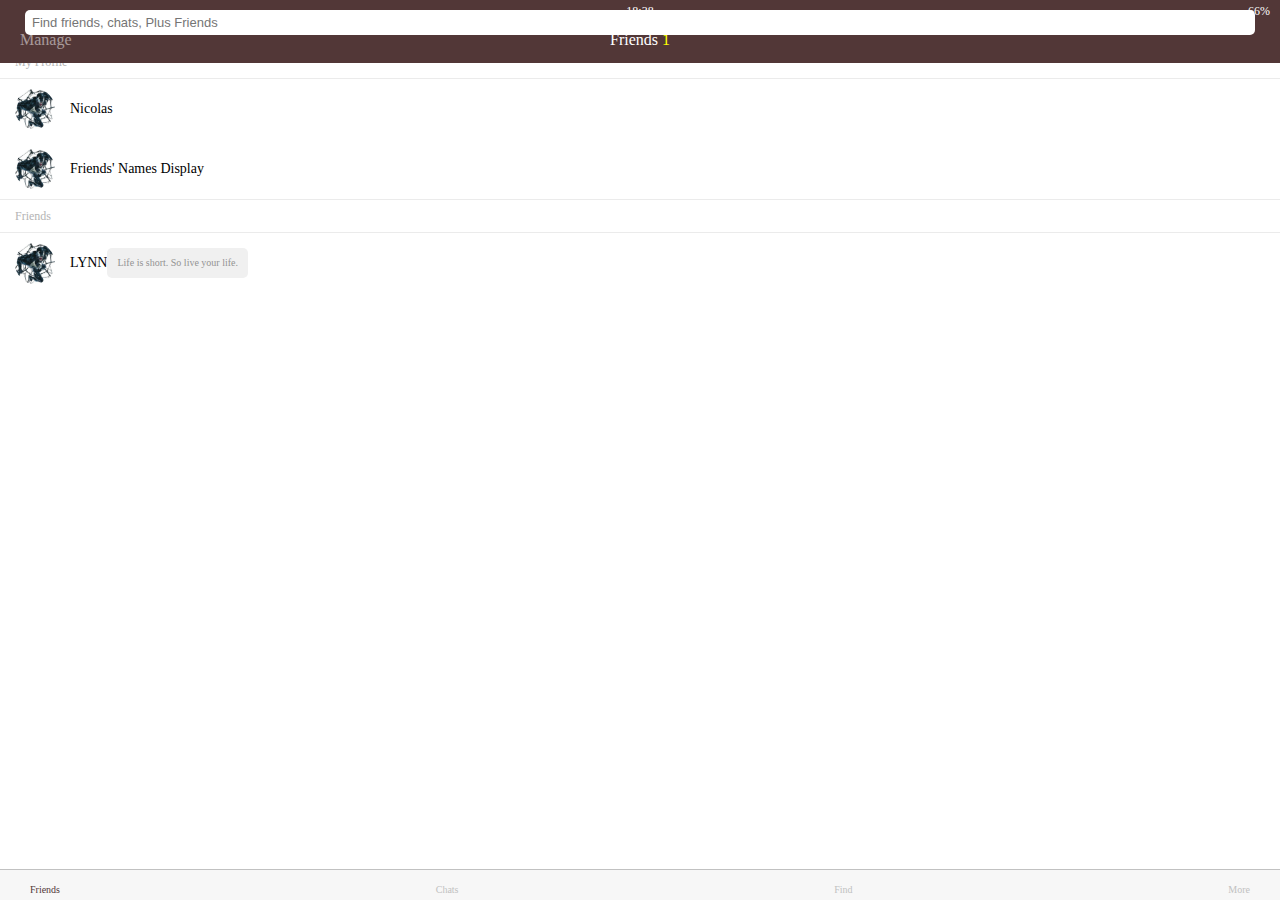
<file: index.html>
<!DOCTYPE html>
<html lang="en">
<head>
  <meta charset="UTF-8">
  <meta name="viewport" content="width=device-width, initial-scale=1.0">
  <meta http-equiv="X-UA-Compatible" content="ie=edge">
  <link rel="stylesheet" href="https://use.fontawesome.com/releases/v5.3.1/css/all.css" integrity="sha384-mzrmE5qonljUremFsqc01SB46JvROS7bZs3IO2EmfFsd15uHvIt+Y8vEf7N7fWAU" crossorigin="anonymous">
  <title>Friends</title>
  <link rel="stylesheet" href="css/style.css">
  <link rel="stylesheet" href="css/header.css">
</head>
<body>
  <header class="top-header">
    <div class="header__top">
      <div class="header__column">
        <i class="fas fa-fighter-jet"></i><!-- plane icon -->
        <i class="fas fa-wifi"></i><!-- wifi icon -->
      </div>
      <div class="header__column">
        <span class="header__time">18:38</span>
      </div>
      <div class="header__column">
        <i class="fas fa-moon"></i><!-- moon icon -->
        <i class="fab fa-bluetooth-b"></i><!-- blue icon -->
        <span class="header__battery">66% <i class="fas fa-battery-half"></i><!--battery icon--></span>
      </div>
    </div>
    <div class="header__bottom">
      <div class="header__column">
        <span class="header__text">Manage</span>
      </div>
      <div class="header__column">
        <span class="header__text">Friends <span class="header__number">1</span></span>
      </div>
      <div class="header__column">
        <i class="fas fa-cog"></i>
      </div>
    </div>
  </header>
  <main class="friends">
    <div class="search-bar">
      <i class="fas fa-search-dollar"></i>
      <input type="text" placeholder="Find friends, chats, Plus Friends">
    </div>
    <section class="friends__section">
      <header class="friends__section-header">
        <h6 class="friends__section-title">My Profile</h6>
      </header>
      <div class="friends__section-rows">
        <div class="friends__section-row">
          <img src="images/avatar.jpg" alt="">
            <a href="profile.html" class="friends__section-name">
              Nicolas
            </a>
        </div>
        <div class="friends__section-row">
          <img src="images/avatar.jpg" alt="">
          <span class="friends__profile-name">Friends' Names Display</span>
        </div>
      </div>
    </section>
    <section class="friends__section">
      <header class="friends__section-header">
        <h6 class="friends__section-title">Friends</h6>
      </header>
      <div class="friends__section-rows">
        <div class="friends__section-row">
          <div class="friends__section-column with-tagline">
            <img src="images/avatar.jpg" alt="">
            <span class="friends__section-name">LYNN</span>
          </div>
          <span class="friends__section-tagline">
            Life is short. So live your life.
          </span>
        </div>
      </div>
    </section>
  </main>
  <nav class="tab-bar">
    <a href="index.html" class="tab-bar__tab tab-bar__tab--selected">
      <i class="fas fa-user-secret"></i>
      <span class="tab-bar__title">Friends</span>
    </a>
    <a href="chats.html" class="tab-bar__tab">
      <i class="fas fa-comments-dollar"></i>
      <span class="tab-bar__title">Chats</span>
    </a>
    <a href="find.html" class="tab-bar__tab">
      <i class="fas fa-search-dollar"></i>
      <span class="tab-bar__title">Find</span>
    </a>
    <a href="more.html" class="tab-bar__tab">
      <i class="fas fa-ellipsis-h"></i>
      <span class="tab-bar__title">More</span>
    </a>
  </nav>

</body>
</html>
</file>
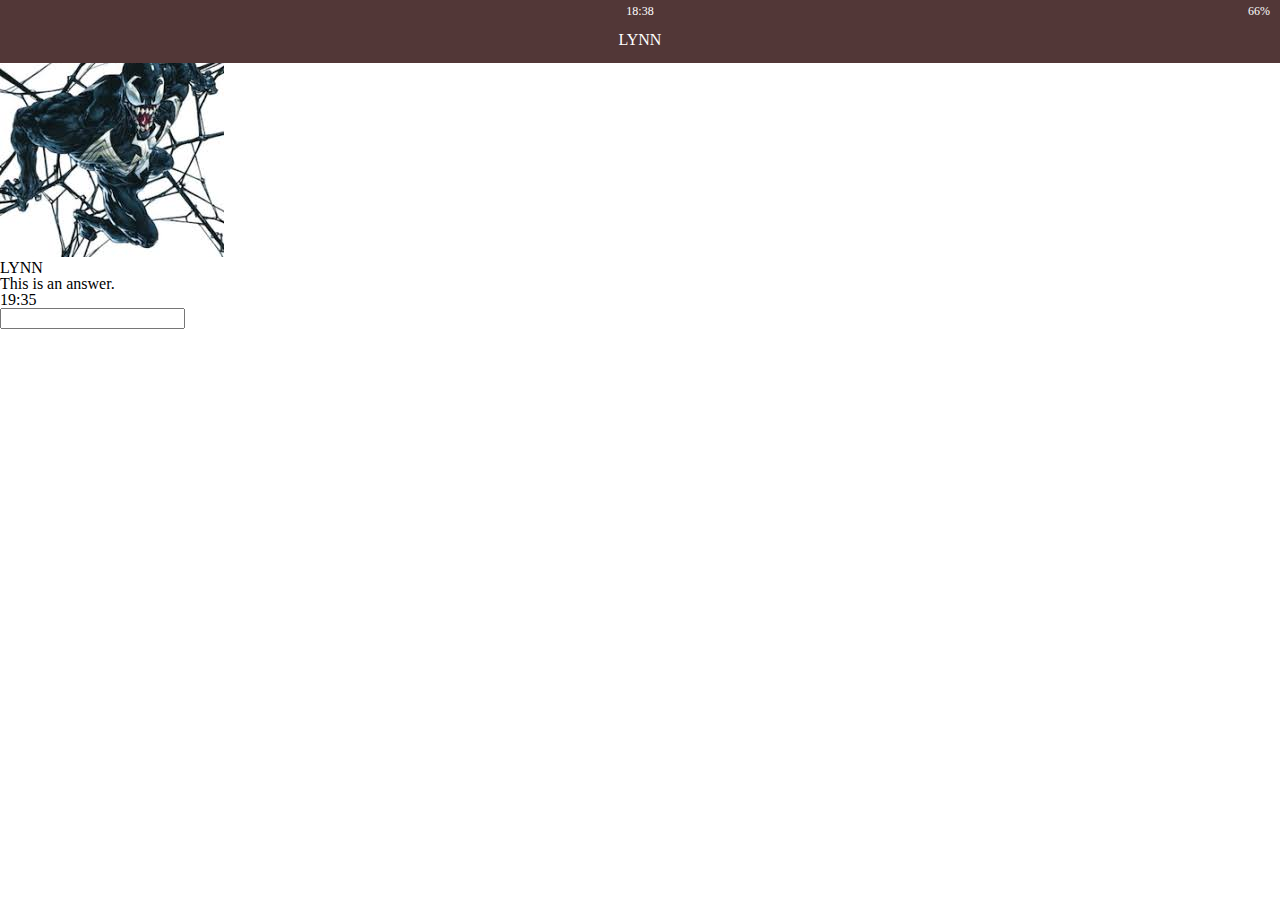
<file: chat.html>
<!DOCTYPE html>
<html lang="en">
<head>
  <meta charset="UTF-8">
  <meta name="viewport" content="width=device-width, initial-scale=1.0">
  <meta http-equiv="X-UA-Compatible" content="ie=edge">
  <link rel="stylesheet" href="https://use.fontawesome.com/releases/v5.3.1/css/all.css" integrity="sha384-mzrmE5qonljUremFsqc01SB46JvROS7bZs3IO2EmfFsd15uHvIt+Y8vEf7N7fWAU" crossorigin="anonymous">
  <title>Chat</title>
  <link rel="stylesheet" href="css/style.css">
</head>
<body>
  <header class="top-header">
    <div class="header__top">
      <div class="header__column">
        <i class="fas fa-fighter-jet"></i><!-- plane icon -->
        <i class="fas fa-wifi"></i><!-- wifi icon -->
      </div>
      <div class="header__column">
        <span class="header__time">18:38</span>
      </div>
      <div class="header__column">
        <i class="fas fa-moon"></i><!-- moon icon -->
        <i class="fab fa-bluetooth-b"></i><!-- blue icon -->
        <span class="header__battery">66% <i class="fas fa-battery-half"></i><!--battery icon--></span>
      </div>
    </div>
    <div class="header__bottom">
      <div class="header__column">
        <a href="chats.html">
          <i class="fas fa-chevron-left"></i>
        </a>
      </div>
      <div class="header__column">
        <span class="header__text">LYNN</span>
      </div>
      <div class="header__column">
        <i class="fas fa-search-dollar"></i>
        <i class="fas fa-bars"></i>
      </div>
    </div>
  </header>
  <main class="chat">
    <div class="date-divider">
      <span class="date-divider__text">Wednesdat, September 23, 2018</span>
    </div>
    <div class="chat__message chat__message--from-me">
      <span class="chat__message-time">17:55</span>
      <span class="chat__message-body">
        Hello! This is a test message.
      </span>
    </div>
    <div class="chat__message chat__message--to-me">
      <img src="images/avatar.jpg" alt="" class="chat__message-avatar">
      <div class="chat__message-center">
        <h3 class="chat__message-username">LYNN</h3>
        <span class="chat__message-body">
          This is an answer.
        </span>
      </div>
      <span class="chat__message-time">19:35</span>
    </div>
  </main>
  <div class="type-message">
    <i class="fas fa-plus"></i>
    <div class="type-message__input">
      <input type="text">
      <i class="fas fa-grin-squint"></i>
      <span class="record-message">
        <i class="fas fa-microphone"></i>
      </span>
    </div>
  </div>
</body>
</html>
</file>
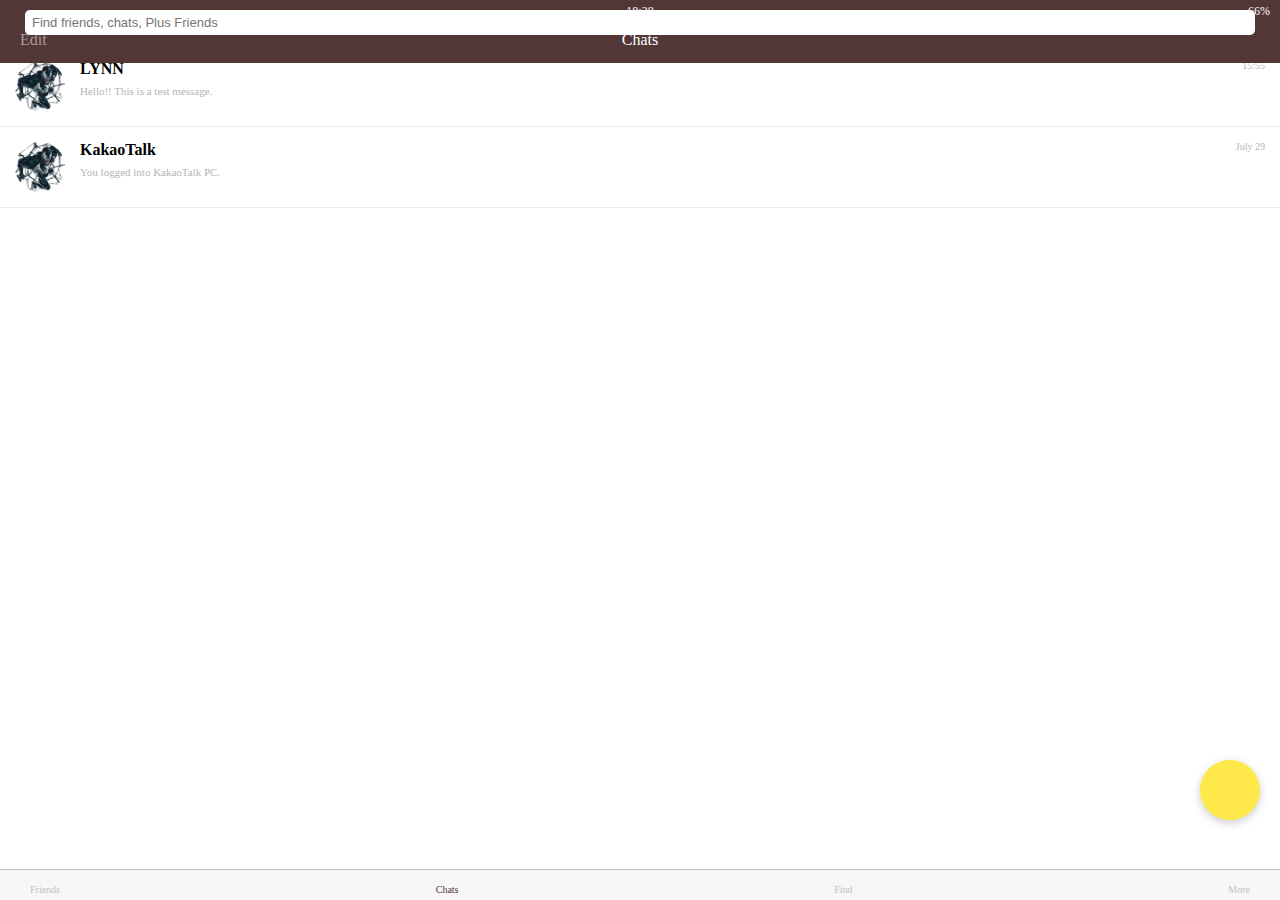
<file: chats.html>
<!DOCTYPE html>
<html lang="en">
<head>
  <meta charset="UTF-8">
  <meta name="viewport" content="width=device-width, initial-scale=1.0">
  <meta http-equiv="X-UA-Compatible" content="ie=edge">
  <link rel="stylesheet" href="https://use.fontawesome.com/releases/v5.3.1/css/all.css" integrity="sha384-mzrmE5qonljUremFsqc01SB46JvROS7bZs3IO2EmfFsd15uHvIt+Y8vEf7N7fWAU" crossorigin="anonymous">
  <title>Chats</title>
  <link rel="stylesheet" href="css/style.css">
</head>
<body>
  <header class="top-header">
    <div class="header__top">
      <div class="header__column">
        <i class="fas fa-fighter-jet"></i><!-- plane icon -->
        <i class="fas fa-wifi"></i><!-- wifi icon -->
      </div>
      <div class="header__column">
        <span class="header__time">18:38</span>
      </div>
      <div class="header__column">
        <i class="fas fa-moon"></i><!-- moon icon -->
        <i class="fab fa-bluetooth-b"></i><!-- blue icon -->
        <span class="header__battery">66% <i class="fas fa-battery-half"></i><!--battery icon--></span>
      </div>
    </div>
    <div class="header__bottom">
      <div class="header__column">
        <span class="header__text">Edit</span>
      </div>
      <div class="header__column">
        <span class="header__text">Chats <i class="fas fa-caret-down"></i></span>
      </div>
      <div class="header__column">

      </div>
    </div>
  </header>
  <main class="chats">
    <div class="search-bar">
      <i class="fas fa-search-dollar"></i>
      <input type="text" placeholder="Find friends, chats, Plus Friends">
    </div>
    <ul class="chats__list">
      <li class="chats__chat">
        <a href="chat.html">
          <div class="chat__content">
            <img src="images/avatar.jpg" alt="">
            <div class="chat__preview">
              <h3 class="chat__user">LYNN</h3>
              <span class="chat__last-message">Hello!! This is a test message.</span>
            </div>
          </div>
          <span class="chat__date-time">
            15:55
          </span>
        </a>
      </li>
      <li class="chats__chat">
        <a href="chat.html">
          <div class="chat__content">
            <img src="images/avatar.jpg" alt="">
            <div class="chat__preview">
              <h3 class="chat__user">KakaoTalk</h3>
              <span class="chat__last-message">You logged into KakaoTalk PC.</span>
            </div>
          </div>
          <span class="chat__date-time">
            July 29
          </span>
        </a>
      </li>
    </ul>
    <div class="chat-btn">
      <i class="fas fa-comment-dollar"></i>
    </div>
  </main>
  <nav class="tab-bar">
    <a href="index.html" class="tab-bar__tab">
      <i class="fas fa-user-secret"></i>
      <span class="tab-bar__title">Friends</span>
    </a>
    <a href="chats.html" class="tab-bar__tab tab-bar__tab--selected">
      <i class="fas fa-comments-dollar"></i>
      <span class="tab-bar__title">Chats</span>
    </a>
    <a href="find.html" class="tab-bar__tab">
      <i class="fas fa-search-dollar"></i>
      <span class="tab-bar__title">Find</span>
    </a>
    <a href="more.html" class="tab-bar__tab">
      <i class="fas fa-ellipsis-h"></i>
      <span class="tab-bar__title">More</span>
    </a>
  </nav>

</body>
</html>
</file>
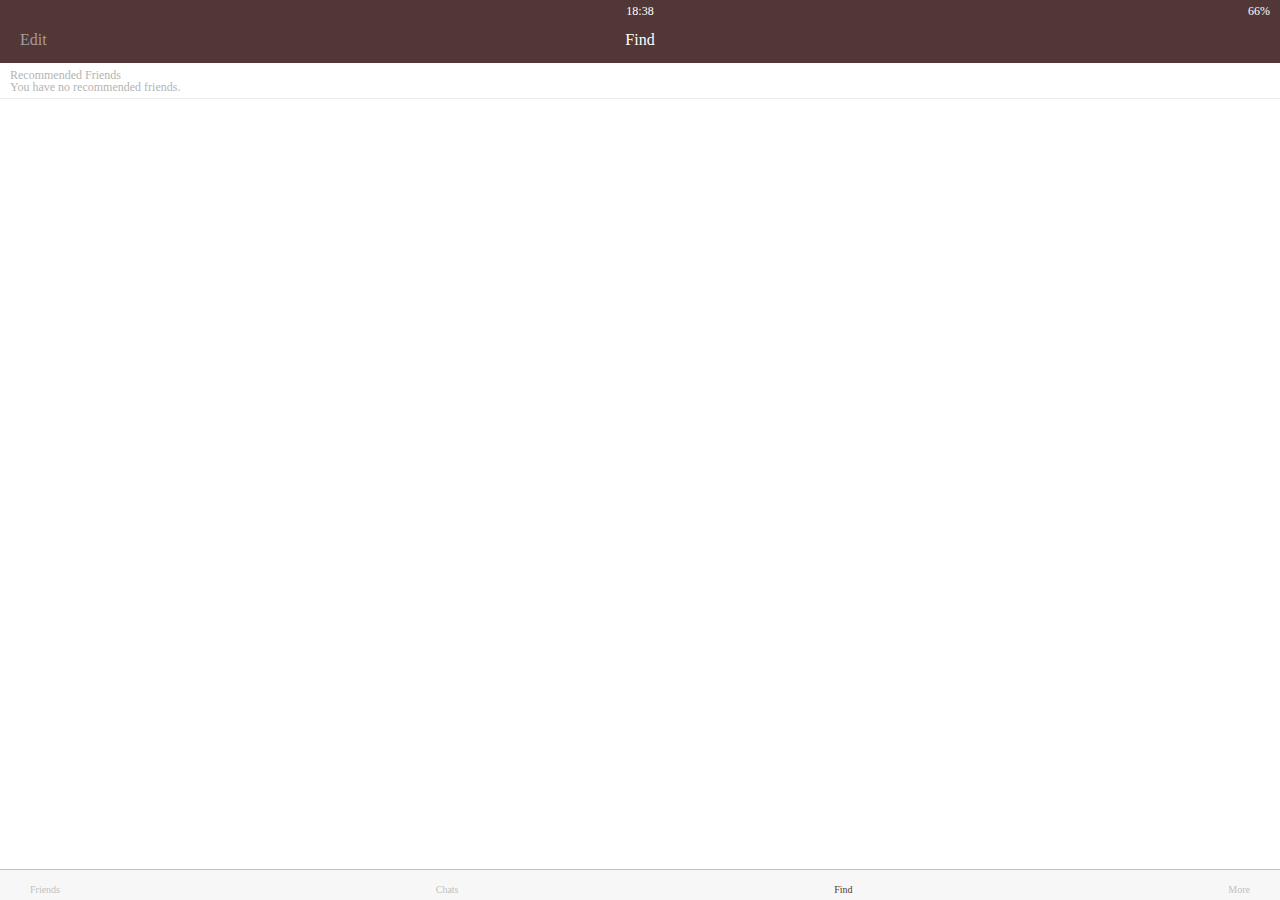
<file: find.html>
<!DOCTYPE html>
<html lang="en">
<head>
  <meta charset="UTF-8">
  <meta name="viewport" content="width=device-width, initial-scale=1.0">
  <meta http-equiv="X-UA-Compatible" content="ie=edge">
  <link rel="stylesheet" href="https://use.fontawesome.com/releases/v5.3.1/css/all.css" integrity="sha384-mzrmE5qonljUremFsqc01SB46JvROS7bZs3IO2EmfFsd15uHvIt+Y8vEf7N7fWAU" crossorigin="anonymous">
  <title>Find</title>
  <link rel="stylesheet" href="css/style.css">
</head>
<body>
  <header class="top-header">
    <div class="header__top">
      <div class="header__column">
        <i class="fas fa-fighter-jet"></i><!-- plane icon -->
        <i class="fas fa-wifi"></i><!-- wifi icon -->
      </div>
      <div class="header__column">
        <span class="header__time">18:38</span>
      </div>
      <div class="header__column">
        <i class="fas fa-moon"></i><!-- moon icon -->
        <i class="fab fa-bluetooth-b"></i><!-- blue icon -->
        <span class="header__battery">66% <i class="fas fa-battery-half"></i><!--battery icon--></span>
      </div>
    </div>
    <div class="header__bottom">
      <div class="header__column">
        <span class="header__text">Edit</span>
      </div>
      <div class="header__column">
        <span class="header__text">Find</span>
      </div>
      <div class="header__column">

      </div>
    </div>
  </header>
  <main class="find">
    <section class="find__option">
      <div class="find__option">
        <i class="far fa-address-book fa-lg"></i>
        <span class="find__option-title">Find</span>
      </div>
      <div class="find__option">
        <i class="fas fa-qrcode fa-lg"></i>
        <span class="find__option-title">QR Code</span>
      </div>
      <div class="find__option">
        <i class="fas fa-mobile-alt fa-lg"></i>
        <span class="find__option-title">Shake</span>
      </div>
      <div class="find__option">
        <i class="far fa-envelope fa-lg"></i>
        <span class="find__option-title">SMS</span>
      </div>
    </section>
    <section class="find__recommended">
      <header>
        <h6 class="reccommended__title">Recommended Friends</h6>
        <span class="recommended__text">You have no recommended friends.</span>
      </header>
    </section>
  </main>
  <nav class="tab-bar">
    <a href="index.html" class="tab-bar__tab">
      <i class="fas fa-user-secret"></i>
      <span class="tab-bar__title">Friends</span>
    </a>
    <a href="chats.html" class="tab-bar__tab">
      <i class="fas fa-comments-dollar"></i>
      <span class="tab-bar__title">Chats</span>
    </a>
    <a href="find.html" class="tab-bar__tab tab-bar__tab--selected">
      <i class="fas fa-search-dollar"></i>
      <span class="tab-bar__title">Find</span>
    </a>
    <a href="more.html" class="tab-bar__tab">
      <i class="fas fa-ellipsis-h"></i>
      <span class="tab-bar__title">More</span>
    </a>
  </nav>

</body>
</html>
</file>
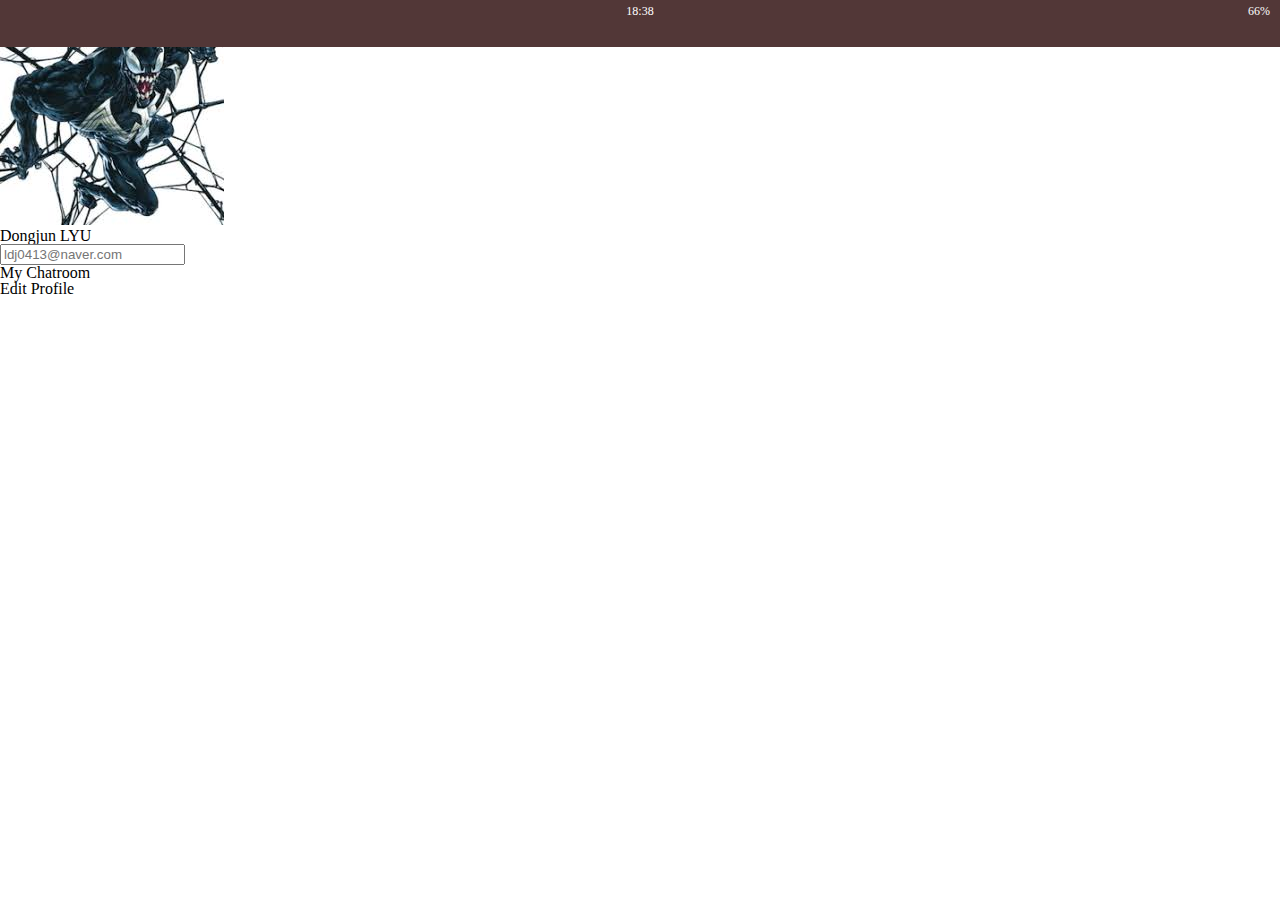
<file: profile.html>
<!DOCTYPE html>
<html lang="en">
<head>
  <meta charset="UTF-8">
  <meta name="viewport" content="width=device-width, initial-scale=1.0">
  <meta http-equiv="X-UA-Compatible" content="ie=edge">
  <link rel="stylesheet" href="https://use.fontawesome.com/releases/v5.3.1/css/all.css" integrity="sha384-mzrmE5qonljUremFsqc01SB46JvROS7bZs3IO2EmfFsd15uHvIt+Y8vEf7N7fWAU" crossorigin="anonymous">
  <title>Profile</title>
  <link rel="stylesheet" href="css/style.css">
</head>
<body>
  <header class="top-header">
    <div class="header__top">
      <div class="header__column">
        <i class="fas fa-fighter-jet"></i><!-- plane icon -->
        <i class="fas fa-wifi"></i><!-- wifi icon -->
      </div>
      <div class="header__column">
        <span class="header__time">18:38</span>
      </div>
      <div class="header__column">
        <i class="fas fa-moon"></i><!-- moon icon -->
        <i class="fab fa-bluetooth-b"></i><!-- blue icon -->
        <span class="header__battery">66% <i class="fas fa-battery-half"></i><!--battery icon--></span>
      </div>
    </div>
    <div class="header__bottom">
      <div class="header__column">
        <a href="index.html">
          <i class="fas fa-times-circle fa-lg"></i>
        </a>
      </div>
      <div class="header__column">

      </div>
      <div class="header__column">
        <i class="fas fa-user-tie fa-lg"></i>

      </div>
    </div>
  </header>
  <main class="profile">
    <header class="profile__header">
      <img src="images/avatar.jpg" alt="">
      <h3 class="profile__header-title">Dongjun LYU</h3>
    </header>
    <input type="text" placeholder="ldj0413@naver.com">
    <div class="profile__actions">
      <div class="profile__action">
        <span class="profile__action-circle">
          <i class="fas fa-comments-dollar"></i>
        </span>
        <span class="profile__action-title">My Chatroom</span>
      </div>
      <div class="profile__action">
        <span class="profile__action-circle">
          <i class="fas fa-pencil-alt fa 2x"></i>
        </span>
        <span class="profile__action-title">Edit Profile</span>
      </div>
    </div>
  </main>

</body>
</html>
</file>
<file: css/header.css>
.top-header {
  background-color: #523737;
  color: white;
  padding: 5px 10px 15px 10px;
  position: fixed;
  width: 100%;
}

.top-header .header__top,
.top-header .header__bottom {
  display: flex;
  justify-content: space-between;
}

.top-header .header__top {
  margin-bottom: 15px;
  font-size: 12px;
}

.top-header .header__bottom {
  margin: 0 10px;
}

.top-header .header__column {
  width: 33%;
}

.top-header .header__bottom .header__column:first-child {
  color: rgba(255, 255, 255, 0.5);
}

.top-header .header__column:last-child {
  text-align: right;
}

.top-header .header__column:nth-child(2) {
  text-align: center;
}

.top-header .header__number {
  color: yellow;
}
</file>
<file: css/style.css>
@import url("https://fonts.googleapis.com/css?family=Open+Sans:400,600");
@import "header.css";
@import "globals.css";
@import "reset.css";
@import "navigation.css";
@import "search-bar.css";
@import "friends.css";
@import "chats.css";
@import "find.css";
@import "more.css";
</file>
